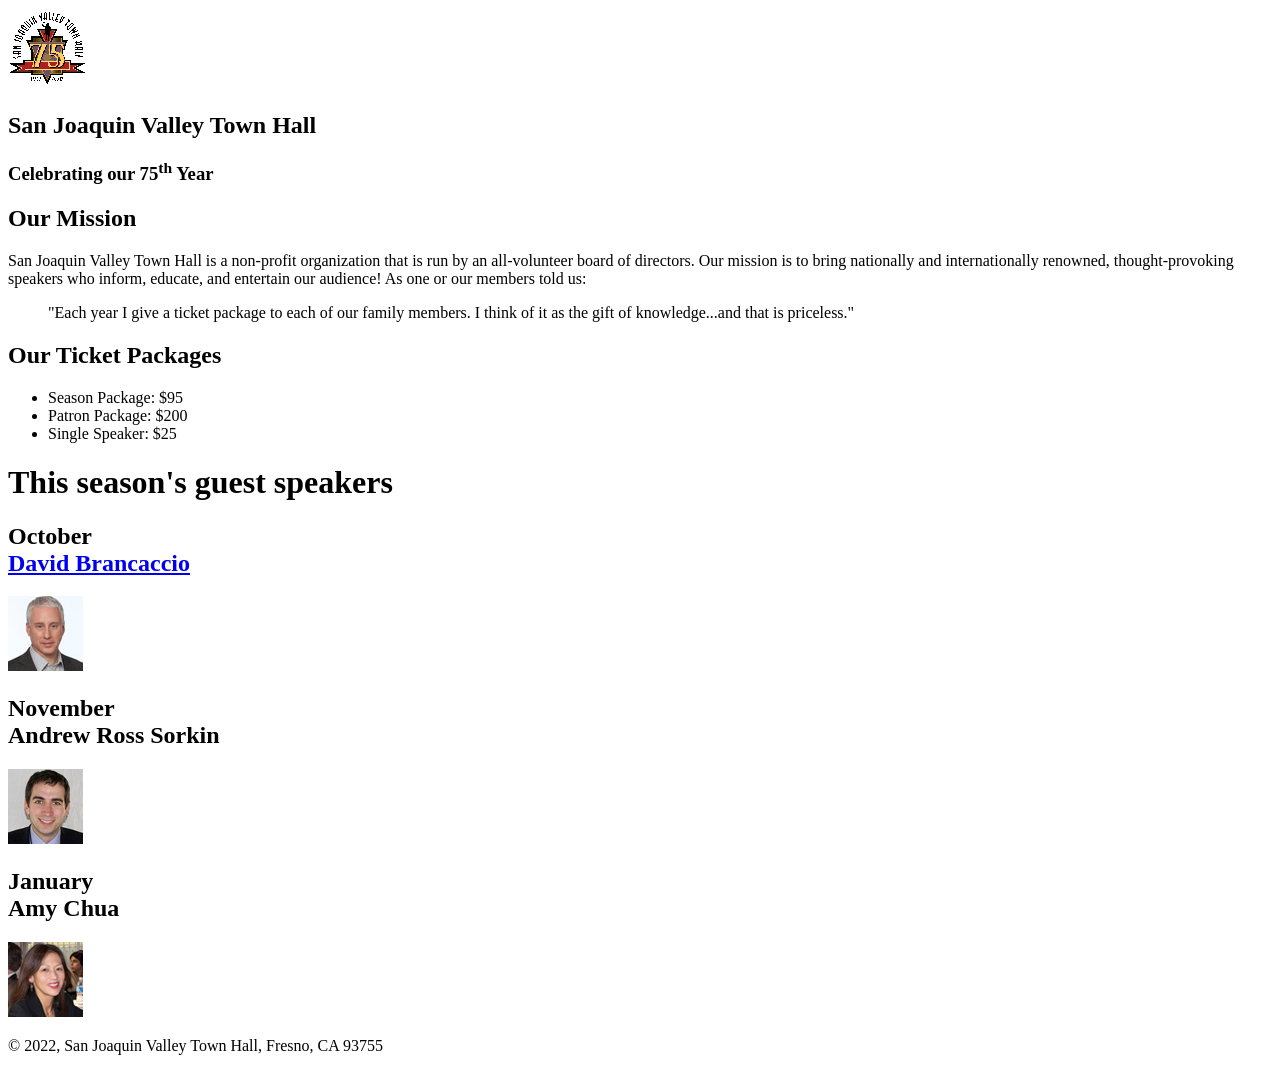
<file: index.html>
<!DOCTYPE html>
<html lang="en">

<head>
	<meta charset="utf-8">
	<title>San Joaquin Valley Town Hall</title>
	<link rel="shortcut icon" href="images/favicon.ico">
</head>

<body>
	<header>
		<img src="images/town_hall_logo.gif" alt="Town Hall Logo">
		<h2>San Joaquin Valley Town Hall</h2>
		<h3>Celebrating our 75<sup>th</sup> Year</h3>
	</header>
	<main>
		<h2>Our Mission</h2>

		<p>San Joaquin Valley Town Hall is a non-profit organization that is run by an all-volunteer board of directors. Our mission is to bring nationally and internationally renowned, thought-provoking speakers who inform, educate, and entertain our audience! As one or our members told us:</p>

		<p><blockquote>&quot;Each year I give a ticket package to each of our family members. I think of it as the gift of knowledge...and that is priceless.&quot;</blockquote></p>


		<h2>Our Ticket Packages</h2>

		<ul><li>Season Package: $95</li>
			<li>Patron Package: $200</li>
			<li>Single Speaker: $25</li></ul>


		<h1>This season's guest speakers</h1>

		<h2>October<br>
			<a href="speakers/brancaccio.html">David Brancaccio</a></h2><img src="images/brancaccio75.jpg" alt="Picture of Toobin">

		<h2>November<br>
			Andrew Ross Sorkin</h2><img src="images/sorkin75.jpg" alt="Picture of Sorkin">

		<h2>January<br>
			Amy Chua</h2><img src="images/chua75.jpg" alt="Picture of Chua">
	</main>
	<footer>
		 <p>&copy; 2022, San Joaquin Valley Town Hall, Fresno, CA 93755</p>
	</footer>
</body>
</html>
</file>
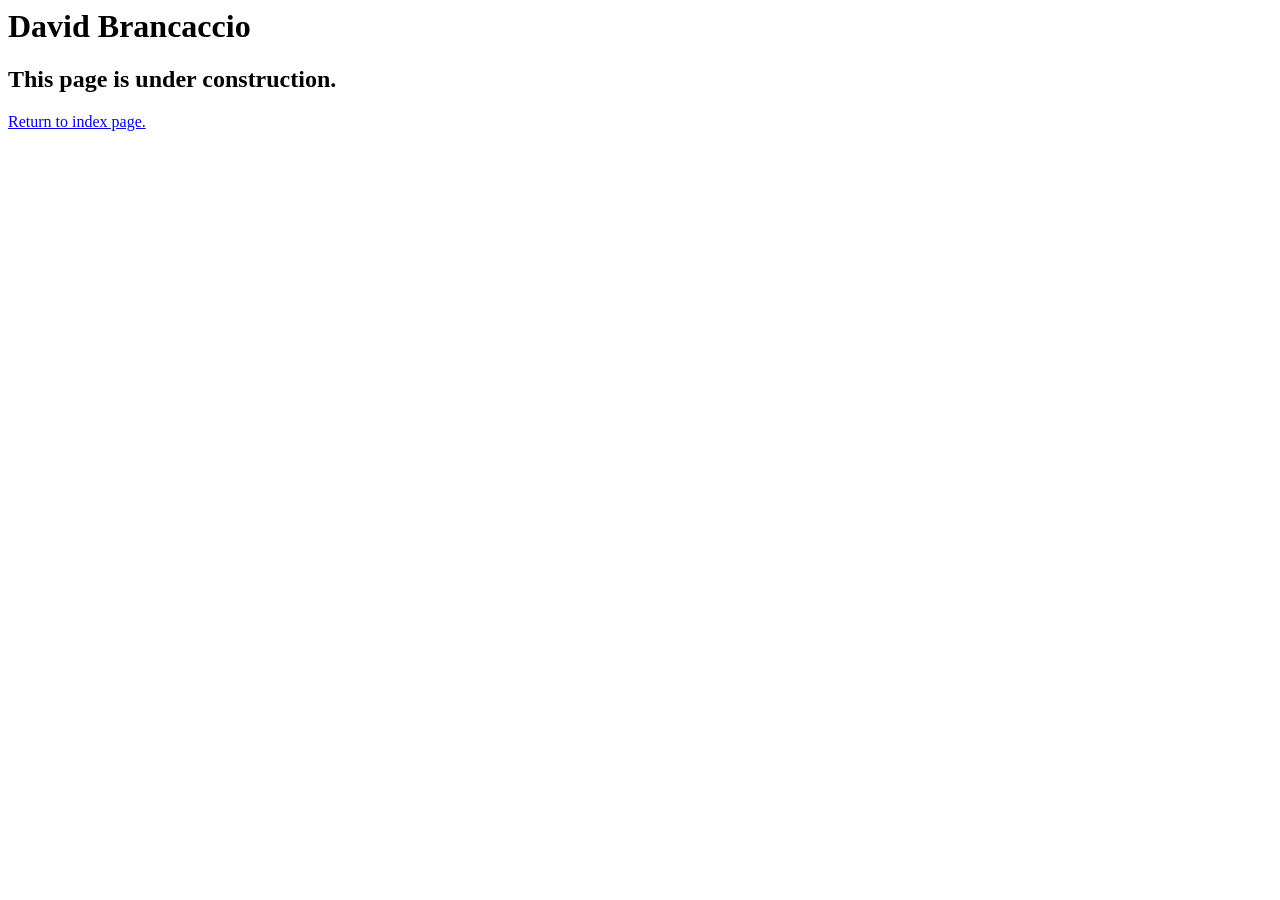
<file: Speakers/brancaccio.html>
<html lang="en">

<head>
	<meta charset="utf-8">
	<title>San Joaquin Valley Town Hall</title>
	<link rel="shortcut icon" href="images/favicon.ico">
</head>

<body>
	<h1>David Brancaccio</h1>
	<h2>This page is under construction.</h2>
<p><a href="/A05/index.html">Return to index page.</a></p>
</body>

</html>
</file>
